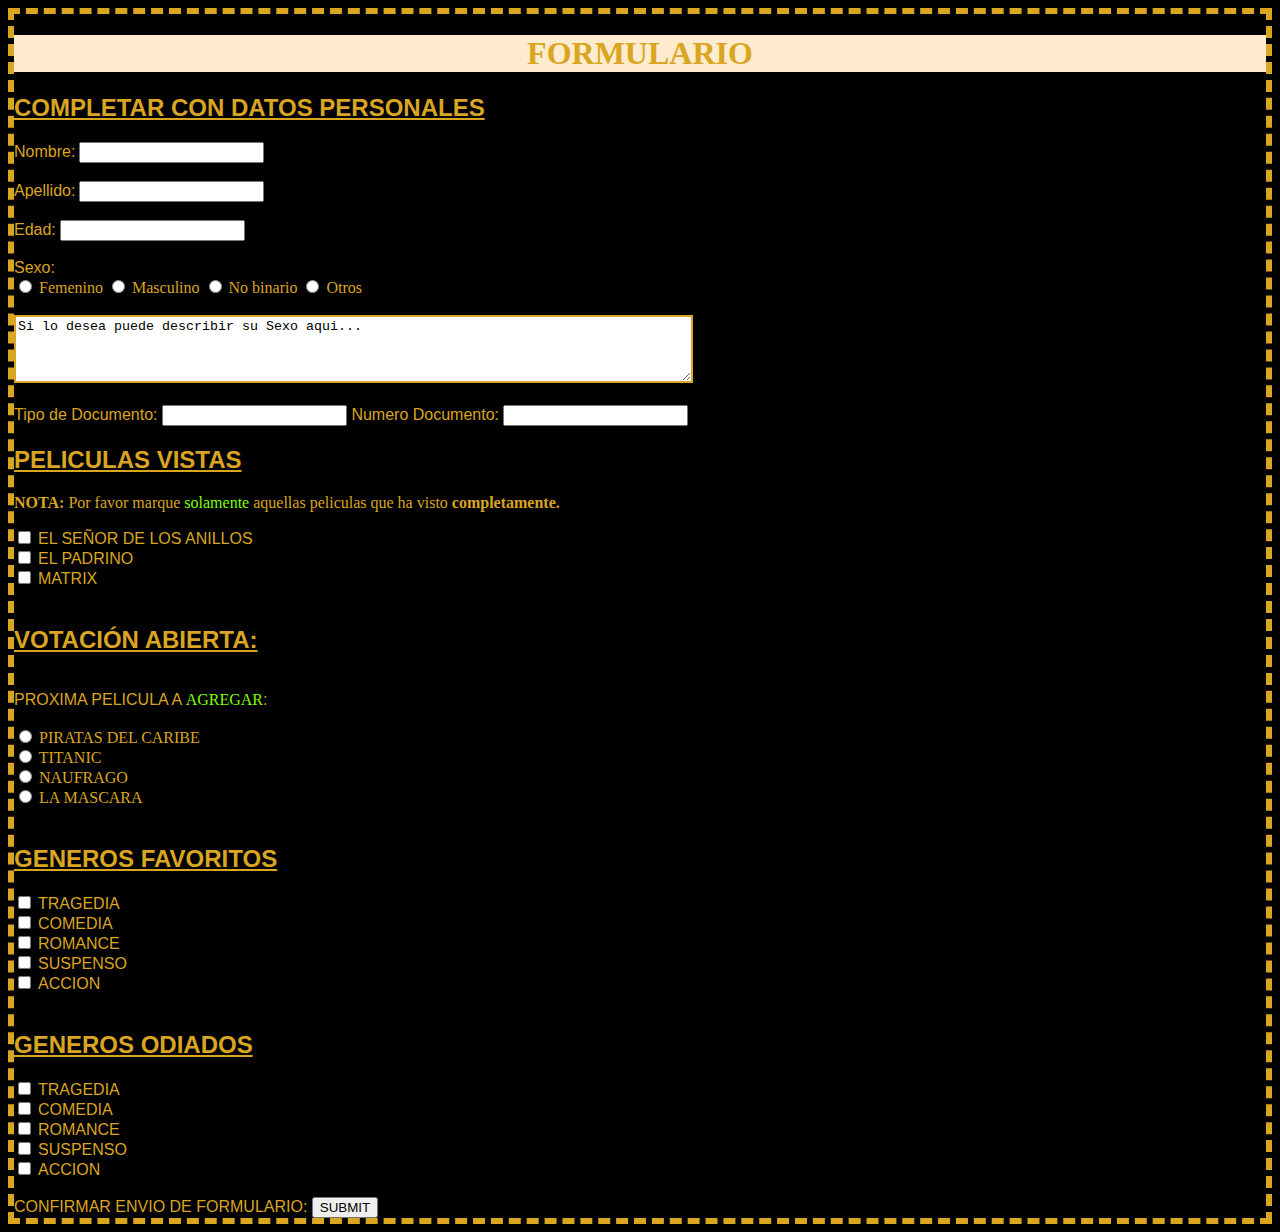
<file: formulario.html>
<!DOCTYPE html>
<html lang="en">
<head>
    <meta charset="UTF-8">
    <meta http-equiv="X-UA-Compatible" content="IE=edge">
    <meta name="viewport" content="width=device-width, initial-scale=1.0">
    <title>Contacto</title>
    <link rel="stylesheet" href="styleF.css" text="text/css">
</head>
<body>
    <header>
        <h1>
            FORMULARIO  
        </h1>
    </header>
    <form action="mailto:luismarcelo.herenu.@estudiantes.unahur.edu.ar" method="post">
        <h2><strong><u>COMPLETAR CON DATOS PERSONALES</u></strong></h2>
        <label for="nombre">Nombre:</label>
        <input id="nombre" type="text" name="nombre">
        <br>
        <br>
        <label for="apellido">Apellido:</label></label>
        <input id="apellido" type="text" name="apellido">
        <br>
        <br>
        <label for="edad">Edad:</label>
        <input id="edad" type="number" name="edad">
        <br>
        <br>
        <label for="rb1 rb2 rb3 rb4">Sexo:</label>
        <br>
        <input id="rb1" type="radio" name="sexo"> Femenino</label>
        <input id="rb2" type="radio" name="sexo"> Masculino</label>
        <input id="rb3" type="radio" name="sexo"> No binario</label>
        <input id="rb4" type="radio" name="sexo"> Otros</label>
        <br>
        <br>
        <textarea name="descripcionDeOtros" rows="4" cols="82">Si lo desea puede describir su Sexo aqui...</textarea>
        <br> 
        <br>
        <label>
            Tipo de Documento:
            <input list="documentos" name="miDocumento">
        </label>
        <datalist id="documentos">
            <option value="Documento Nacional de Identidad">
            <option value="Libreta Civica">
            <option value="Libreta de Enrolamiento">
            <option value="Cédula de Indentidad">    
        </datalist>
        <label for="doc">Numero Documento:</label>
        <input id="doc" type="number" name="doc">
        
        <h2><strong><u>PELICULAS VISTAS</u></strong></h2>
        <p><b>NOTA:</b></strong> Por favor marque <span>solamente</span> aquellas peliculas que ha visto <strong>completamente.</strong></i></p>
        <input id="cb1" type="checkbox" name="peliculas">
        <label for="cb1"> EL SEÑOR DE LOS ANILLOS </label> 
        <br>
        <input id="cb2" type="checkbox" name="peliculas">
        <label for="cb2"> EL PADRINO </label> 
        <br>
        <input id="cb3" type="checkbox" name="peliculas">
        <label for="cb3"> MATRIX </label> 
        <br>
        <br>
        <h2><strong><u>VOTACIÓN ABIERTA: </u></strong></h2>
        <br>
        <label for="rb1peli rb2peli rb3peli rb4peli">PROXIMA PELICULA A <span>AGREGAR</span>:</label>
        <br>
        <br>
        <input id="rb1peli" type="radio" name="peliculaAgregar"> PIRATAS DEL CARIBE</label>
        <br>
        <input id="rb2peli" type="radio" name="peliculaAgregar"> TITANIC</label>
        <br>
        <input id="rb3peli" type="radio" name="peliculaAgregar"> NAUFRAGO</label>
        <br>
        <input id="rb4peli" type="radio" name="peliculaAgregar"> LA MASCARA</label>
        <br>
        <br>    
        <h2><strong><u>GENEROS FAVORITOS</u></strong></h2>
        <input id="cb1genero" type="checkbox" name="generos">
        <label for="cb1genero"> TRAGEDIA </label> 
        <br>
        <input id="cb2genero" type="checkbox" name="generos">
        <label for="cb2genero"> COMEDIA </label> 
        <br>
        <input id="cb3genero" type="checkbox" name="generos">
        <label for="cb3genero"> ROMANCE </label> 
        <br>
        <input id="cb4genero" type="checkbox" name="generos">
        <label for="cb4genero"> SUSPENSO </label>
        <br>
        <input id="cb5genero" type="checkbox" name="generos">
        <label for="cb5genero"> ACCION </label>  
        <br>
        <br>
        <h2><strong><u>GENEROS ODIADOS</u></strong></h2>
        <input id="cb1generoOdiados" type="checkbox" name="generosOdiados">
        <label for="cb1generoOdiados"> TRAGEDIA </label> 
        <br>
        <input id="cb2generoOdiados" type="checkbox" name="generosOdiados">
        <label for="cb2generoOdiados"> COMEDIA </label> 
        <br>
        <input id="cb3generoOdiados" type="checkbox" name="generosOdiados">
        <label for="cb3generoOdiados"> ROMANCE </label> 
        <br>
        <input id="cb4generoOdiados" type="checkbox" name="generosOdiados">
        <label for="cb4generoOdiados"> SUSPENSO </label>
        <br>
        <input id="cb5generoOdiados" type="checkbox" name="generosOdiados">
        <label for="cb5generoOdiados"> ACCION </label>  
        <br>
        <br>
        <label for="envio">CONFIRMAR ENVIO DE FORMULARIO: </label>
        <input class="recuadroRojo" id="envio" type="submit" value="SUBMIT"><br>
    </form>
</body>
</html>
</file>
<file: styleF.css>
body{
    background-color: rgb(0, 0, 0);
    border: goldenrod 6px dashed;
    color: goldenrod;
    /*
        background-image: url("https://previews.123rf.com/images/smarques27/smarques271401/smarques27140100002/25280448-dise%C3%B1o-de-vector-de-cartelera-de-cine-en-blanco.jpg");
        background-repeat: no-repeat;
        background-size: cover;
        nota: Esto lo desactive porque no me convencia, en un futuro proximo seguro retomo el proyecto y ajusto el contenido a la imagen o tomo un fragmento y armo algo que tengo en mente.
    */
}
header{
    background-color:blanchedalmond;
    text-align: center;
}

span{
    font-family: fantasy;
    color:chartreuse;
}

h2{
    font-family: Impact, Haettenschweiler, 'Arial Narrow Bold', sans-serif;
}

textarea{
    border-color: goldenrod;
    border-width: 2px;
}
label{
    font-family: Verdana, Geneva, Tahoma, sans-serif;
}
</file>
